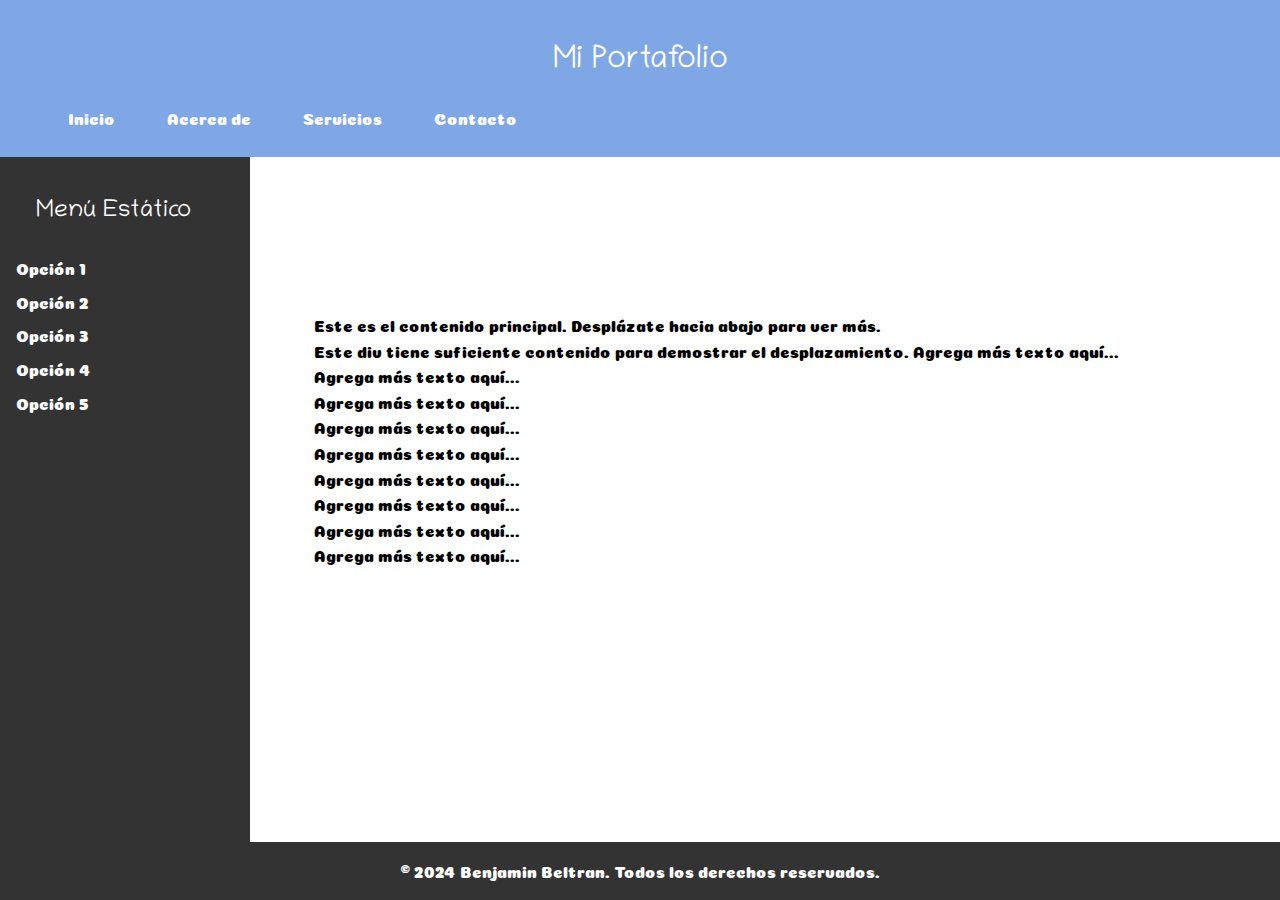
<file: about.html>
<!DOCTYPE html>
<html lang="es">

<head>
    <meta charset="UTF-8">
    <meta name="viewport" content="width=device-width, initial-scale=1.0">
    <title>portafolio</title>

    <link rel="stylesheet" href="./main.css"
    href="https://cdn.jsdelivr.net/npm/remixicon@4.3.0/fonts/remixicon.css"
        rel="stylesheet"/>
        <link href="https://fonts.googleapis.com/css2?family=Chilanka&family=Coiny&display=swap" rel="stylesheet">
        


</head>

<body class="body-content">
<header class="primary-500" >
    <h1>Mi Portafolio</h1>

    <nav class="navbar">
        <ul class="navbar-list">
            <li class="navbar-item"><a class="navbar-link" href="index.html">Inicio</a></li>
            <li class="navbar-item"><a class="navbar-link" href="about.html">Acerca de</a></li>
            <li class="navbar-item"><a class="navbar-link" href="services.html">Servicios</a></li>
            <li class="navbar-item"><a class="navbar-link" href="contact.html">Contacto</a></li>
        </ul>
    </nav>
</header>

<main class="main-content">


    <div class="details-static">
        <h2>Menú Estático</h2>
        <nav>
            <a href="#">Opción 1</a>
            <a href="#">Opción 2</a>
            <a href="#">Opción 3</a>
            <a href="#">Opción 4</a>
            <a href="#">Opción 5</a>
        </nav>
    </div>

    <!-- Div derecho con scroll -->
    <div class="scroll-content">
        <div class="content">
            <h1>Contenido Principal</h1>
            <p>Este es el contenido principal. Desplázate hacia abajo para ver más.</p>
            <p>Este div tiene suficiente contenido para demostrar el desplazamiento. Agrega más texto aquí...</p>
            <p>Agrega más texto aquí...</p>
            <p>Agrega más texto aquí...</p>
            <p>Agrega más texto aquí...</p>
            <p>Agrega más texto aquí...</p>
            <p>Agrega más texto aquí...</p>
            <p>Agrega más texto aquí...</p>
            <p>Agrega más texto aquí...</p>
            <p>Agrega más texto aquí...</p>
        </div>
    </div>



</main>

<footer>
    <p>&copy; 2024 Benjamin Beltran. Todos los derechos reservados.</p>
</footer>
</body>

</html>
</file>
